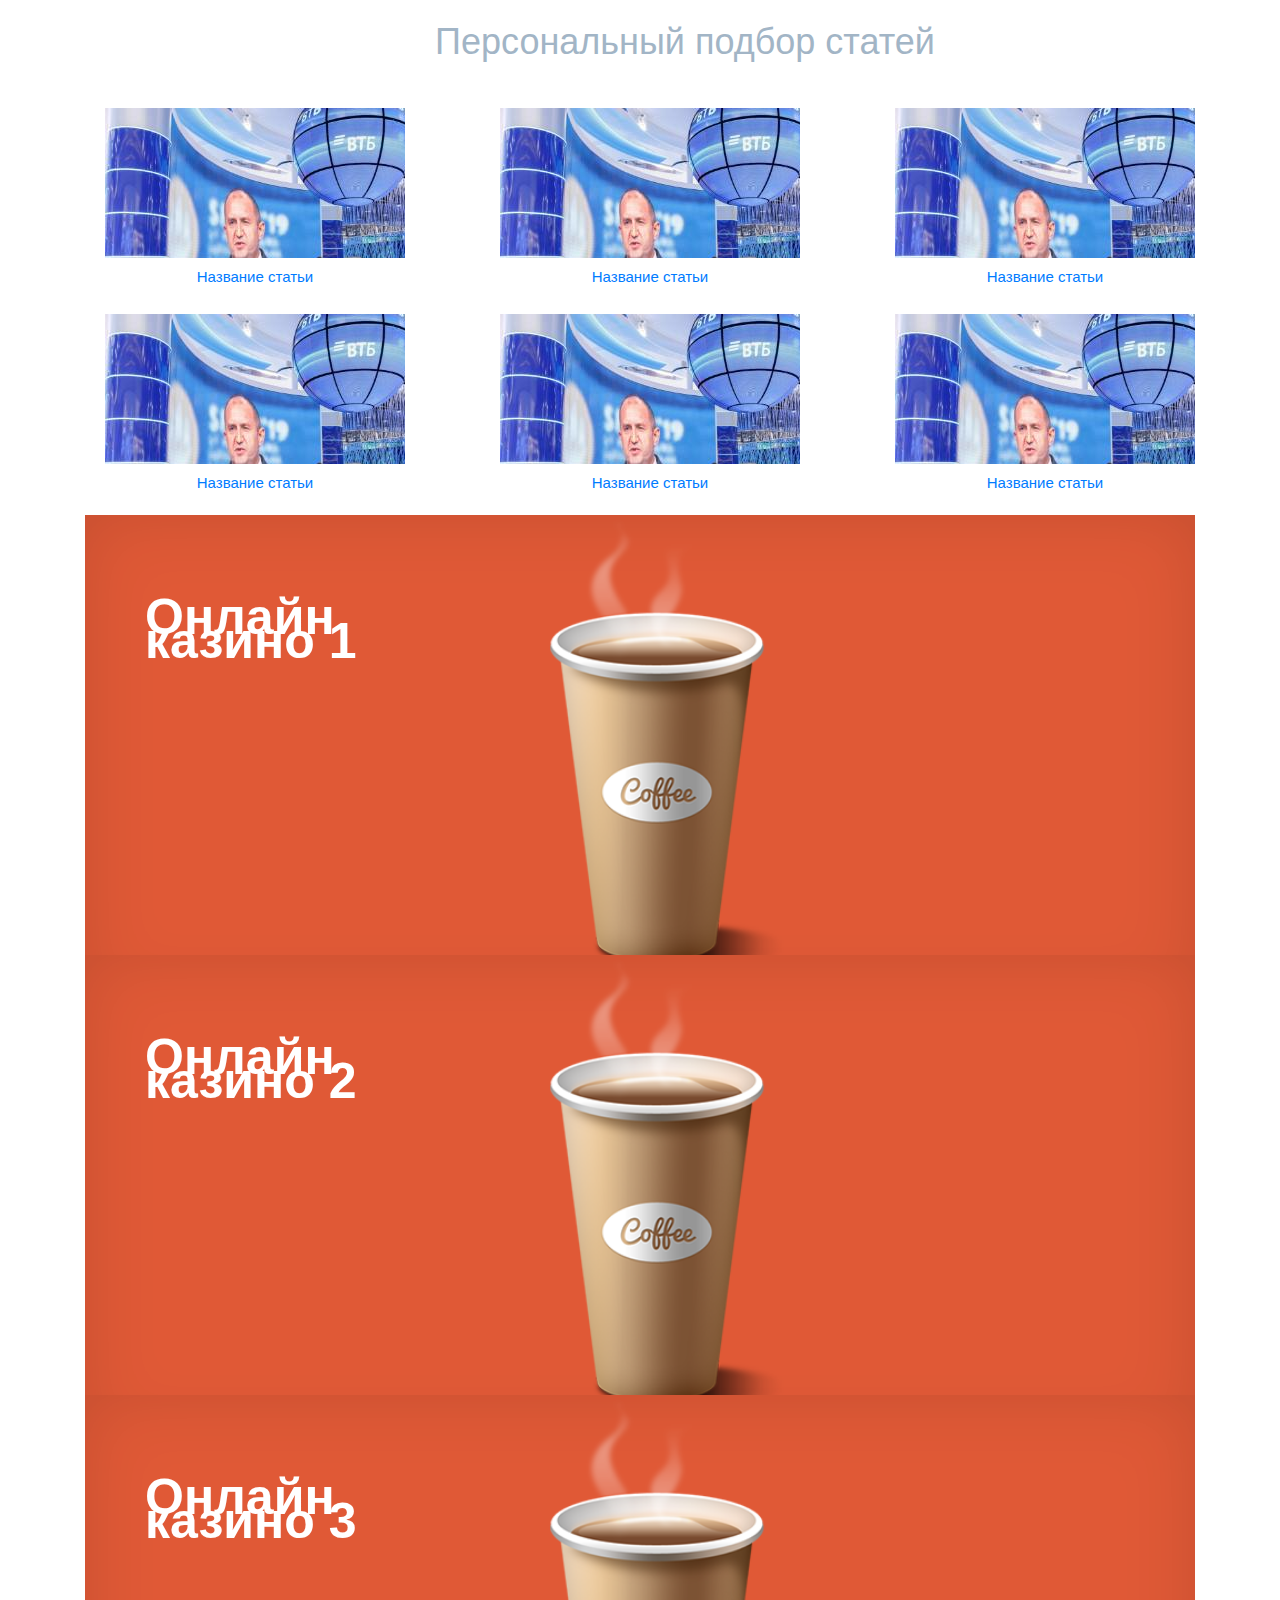
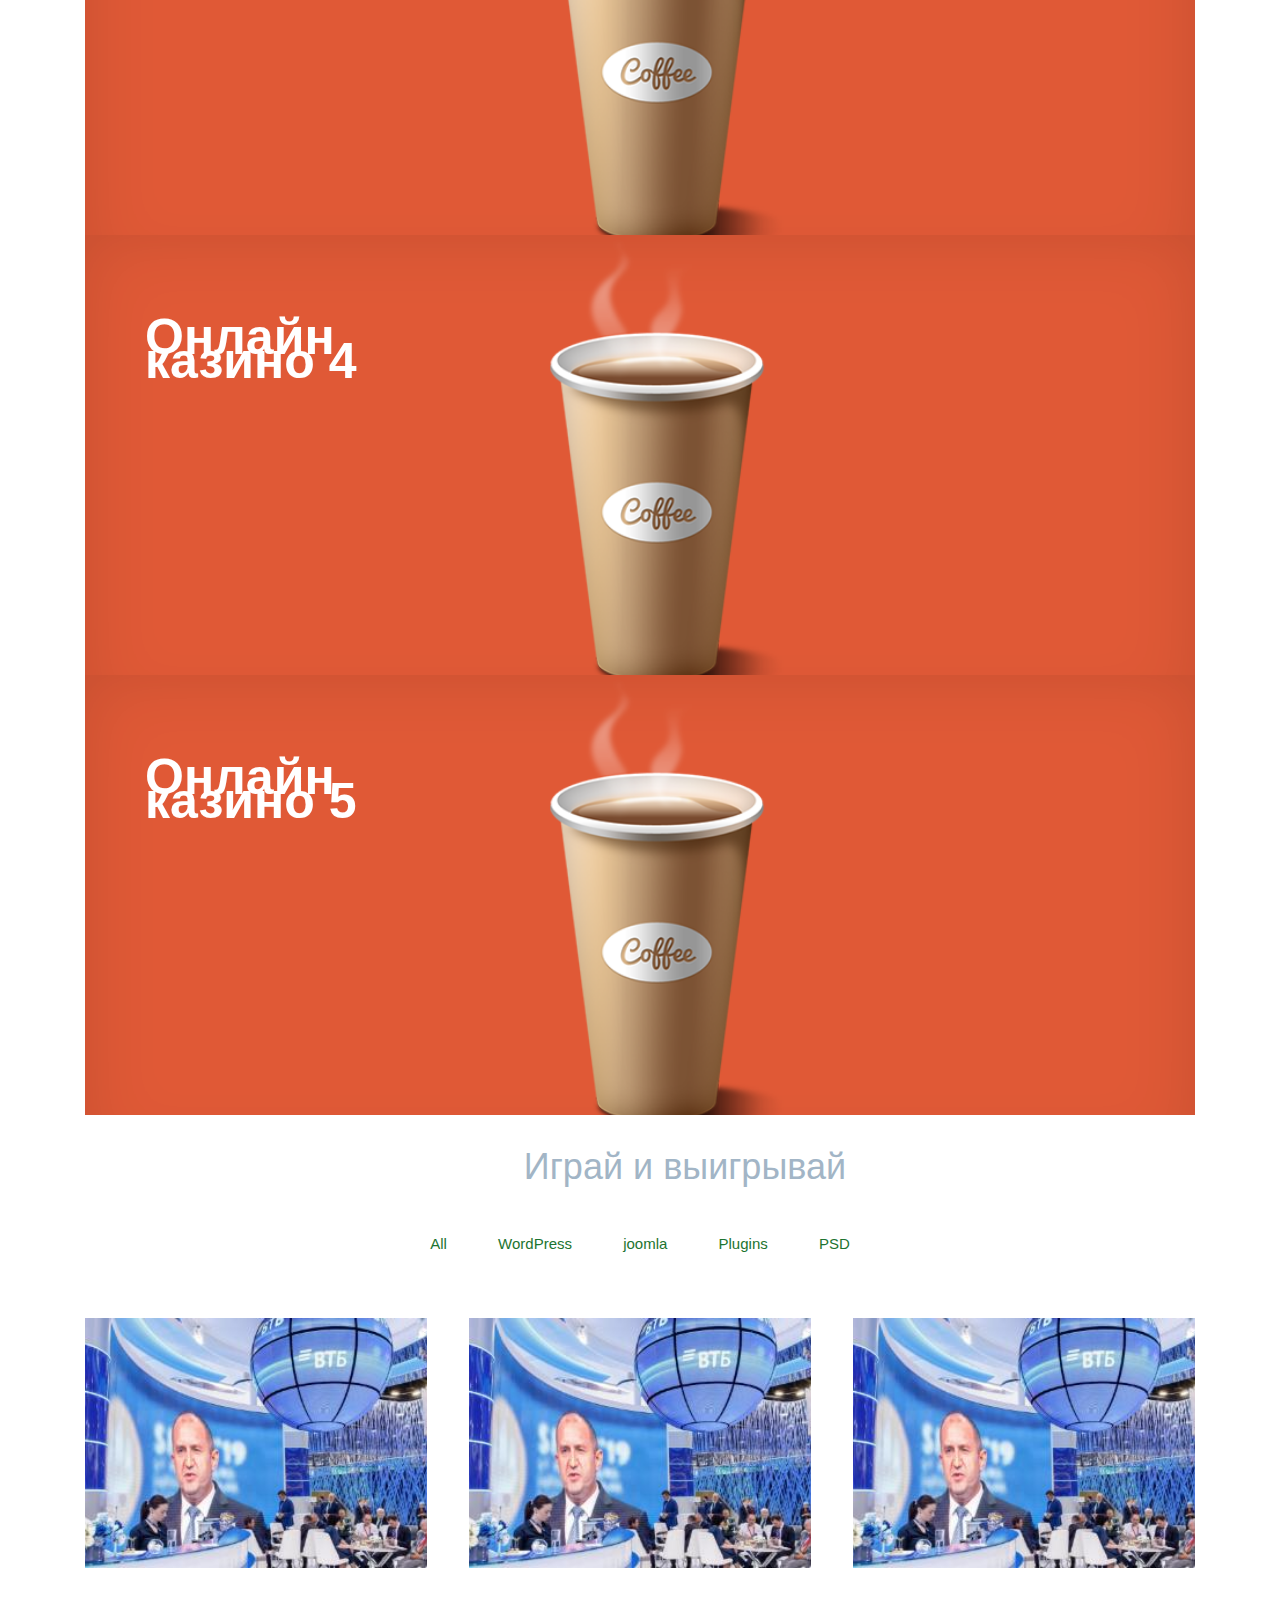
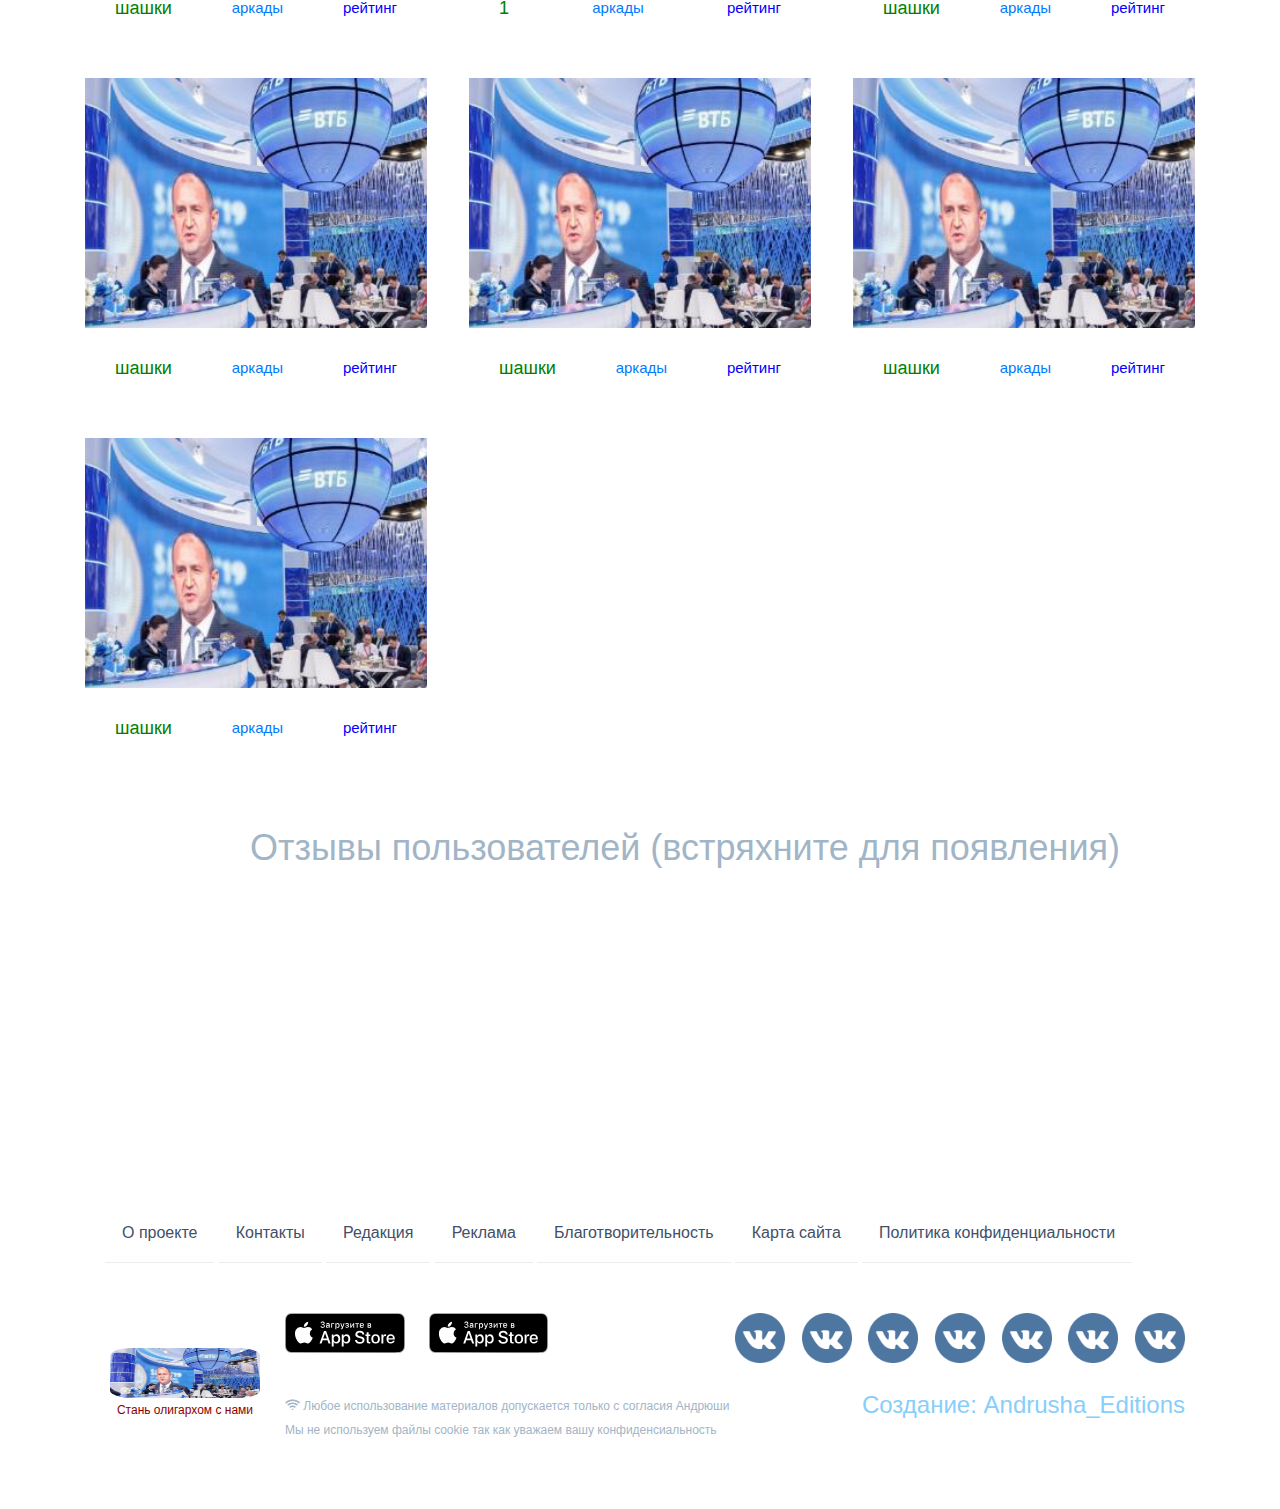
<file: index.html>
<!doctype html>
<html lang="en">
<head>
    <meta charset="utf-8">
    <meta name="viewport" content="width=device-width, initial-scale=1, shrink-to-fit=no">
    <link rel="stylesheet" href="css/bootsrap-css/bootstrap.css">
    <link rel="stylesheet" href="css/bootsrap-css/bootstrap-grid.css">
    <link rel="stylesheet" href="css/bootsrap-css/bootstrap-reboot.css">
    <link href="https://unpkg.com/aos@2.3.1/dist/aos.css" rel="stylesheet">
    <link rel="stylesheet" href="https://cdn.jsdelivr.net/npm/bootstrap@4.5.3/dist/css/bootstrap.min.css" integrity="sha384-TX8t27EcRE3e/ihU7zmQxVncDAy5uIKz4rEkgIXeMed4M0jlfIDPvg6uqKI2xXr2" crossorigin="anonymous">
    <link rel="stylesheet" href="css/slick.css">
    <link rel="stylesheet" href="css/slick-theme.css">
    <link rel="stylesheet" href="css/style.css">
    <title>Andrusha</title>
</head>
<body>
<script src="https://unpkg.com/aos@2.3.1/dist/aos.js"></script>
<script src="https://code.jquery.com/jquery-3.5.1.slim.min.js" integrity="sha384-DfXdz2htPH0lsSSs5nCTpuj/zy4C+OGpamoFVy38MVBnE+IbbVYUew+OrCXaRkfj" crossorigin="anonymous"></script>
<script src="https://cdn.jsdelivr.net/npm/bootstrap@4.5.3/dist/js/bootstrap.bundle.min.js" integrity="sha384-ho+j7jyWK8fNQe+A12Hb8AhRq26LrZ/JpcUGGOn+Y7RsweNrtN/tE3MoK7ZeZDyx" crossorigin="anonymous"></script>
<script src="https://code.jquery.com/jquery-3.5.1.slim.min.js" integrity="sha384-DfXdz2htPH0lsSSs5nCTpuj/zy4C+OGpamoFVy38MVBnE+IbbVYUew+OrCXaRkfj" crossorigin="anonymous"></script>
<script src="https://cdn.jsdelivr.net/npm/bootstrap@4.5.3/dist/js/bootstrap.bundle.min.js" integrity="sha384-ho+j7jyWK8fNQe+A12Hb8AhRq26LrZ/JpcUGGOn+Y7RsweNrtN/tE3MoK7ZeZDyx" crossorigin="anonymous"></script>
<script src="js/main/slick.min.js"></script>
<script src="js/main/GamesScript.js"></script>
<script src="js/main/mixitup.min.js"></script>
<script src="js/main/script.js"></script>
<script src="js/main/review.js"></script>



<section>
    <div class="container">
        <h3 class="title-main-middle">Персональный подбор статей</h3>
    </div>
</section>

<!--вёрстка блока статей-->

<section>
    <div class="container">

        <div class="list_article">
            <div class="article">
                <div class="image-article">
                    <a href="html/article.html"><img src="img/main/article1.jpg" alt=""></a>
                </div>
                <div class="title-article">
                    <a href="html/article.html">Название статьи</a>
                </div>
            </div>

            <div class="article">
                <div class="image-article">
                    <a href="html/article.html"><img src="img/main/article1.jpg" alt=""></a>
                </div>
                <div class="title-article">
                    <a href="html/article.html">Название статьи</a>
                </div>
            </div>

            <div class="article">
                <div class="image-article">
                    <a href="html/article.html"><img src="img/main/article1.jpg" alt=""></a>
                </div>
                <div class="title-article">
                    <a href="html/article.html">Название статьи</a>
                </div>
            </div>
        </div>
        <div class="list_article">
            <div class="article">
                <div class="image-article">
                    <a href="html/article.html"><img src="img/main/article1.jpg" alt=""></a>
                </div>
                <div class="title-article">
                    <a href="html/article.html">Название статьи</a>
                </div>
            </div>

            <div class="article">
                <div class="image-article">
                    <a href="html/article.html"><img src="img/main/article1.jpg" alt=""></a>
                </div>
                <div class="title-article">
                    <a href="html/article.html">Название статьи</a>
                </div>
            </div>

            <div class="article">
                <div class="image-article">
                    <a href="html/article.html"><img src="img/main/article1.jpg" alt=""></a>
                </div>
                <div class="title-article">
                    <a href="html/article.html">Название статьи</a>
                </div>
            </div>
        </div>
    </div>
</section>

<!--вёрстка блока онлайн казино-->
<section class="slider">
    <div class="container">
        <div class="slider__inner">

            <div class="slider__item">

                <div class="slider__item-title">
                    Онлайн казино 1
                </div>

            </div>

            <div class="slider__item">

                <div class="slider__item-title">
                    Онлайн казино 2
                </div>

            </div>

            <div class="slider__item">

                <div class="slider__item-title">
                    Онлайн казино 3
                </div>

            </div>

            <div class="slider__item">

                <div class="slider__item-title">
                    Онлайн казино 4
                </div>

            </div>

            <div class="slider__item">

                <div class="slider__item-title">
                    Онлайн казино 5
                </div>

            </div>

        </div>
    </div>
</section>

<!--вёрстка блока с играми-->
<section class="games">
    <div class="container">
        <h3 class="title-main-middle">Играй и выигрывай</h3>

        <div class="products_inner">
            <div class="products__inner-btn">
                <button type="button" data-filter="all">All</button>
                <button type="button" data-filter=".category-wordpress">WordPress</button>
                <button type="button" data-filter=".category-joomla">joomla</button>
                <button type="button" data-filter=".category-plugins">Plugins</button>
                <button type="button" data-filter=".category-psd">PSD</button>
            </div>
            <div class="products__inner-box">
                <div class="product__item mix category-wordpress" data-order="1">
                    <a class="product__item-img" href="#" style="background-image: url(img/main/article1.jpg)"></a>
                    <div class="product__item-content">
                        <a class="product__item-title">
                            шашки
                        </a>
                        <a class="product_item-category">
                            аркады
                        </a>

                        <div class="product__item-star">
                            рейтинг
                        </div>
                    </div>
                </div>


                <div class="product__item mix category-psd" data-order="2">
                    <a class="product__item-img" href="#" style="background-image: url(img/main/article1.jpg)"></a>
                    <div class="product__item-content">
                        <a class="product__item-title">
                            1
                        </a>
                        <a class="product_item-category">
                            аркады
                        </a>

                        <div class="product__item-star">
                            рейтинг
                        </div>
                    </div>
                </div>


                <div class="product__item mix category-plugins" data-order="3">
                    <a class="product__item-img" href="#" style="background-image: url(img/main/article1.jpg)"></a>
                    <div class="product__item-content">
                        <a class="product__item-title">
                            шашки
                        </a>
                        <a class="product_item-category">
                            аркады
                        </a>

                        <div class="product__item-star">
                            рейтинг
                        </div>
                    </div>
                </div>


                <div class="product__item mix category-joomla" data-order="4">
                    <a class="product__item-img" href="#" style="background-image: url(img/main/article1.jpg)"></a>
                    <div class="product__item-content">
                        <a class="product__item-title">
                            шашки
                        </a>
                        <a class="product_item-category">
                            аркады
                        </a>

                        <div class="product__item-star">
                            рейтинг
                        </div>
                    </div>
                </div>


                <div class="product__item mix category-plugins" data-order="5">
                    <a class="product__item-img" href="#" style="background-image: url(img/main/article1.jpg)"></a>
                    <div class="product__item-content">
                        <a class="product__item-title">
                            шашки
                        </a>
                        <a class="product_item-category">
                            аркады
                        </a>

                        <div class="product__item-star">
                            рейтинг
                        </div>
                    </div>
                </div>

                <div class="product__item mix category-plugins" data-order="6">
                    <a class="product__item-img" href="#" style="background-image: url(img/main/article1.jpg)"></a>
                    <div class="product__item-content">
                        <a class="product__item-title">
                            шашки
                        </a>
                        <a class="product_item-category">
                            аркады
                        </a>

                        <div class="product__item-star">
                            рейтинг
                        </div>
                    </div>
                </div>


                <div class="product__item mix category-plugins" data-order="8">
                    <a class="product__item-img" href="#" style="background-image: url(img/main/article1.jpg)"></a>
                    <div class="product__item-content">
                        <a class="product__item-title">
                            шашки
                        </a>
                        <a class="product_item-category">
                            аркады
                        </a>

                        <div class="product__item-star">
                            рейтинг
                        </div>
                    </div>
                </div>

            </div>

        </div>


    </div>
</section>



<!--ВЁРСТКА ОТЗЫВОВ-->
<section>
    <div class="container">
        <h3>
            <h3 class="title-main-middle">Отзывы пользователей (встряхните для появления)</h3>
        </h3>

        <div class="list_reviews">
            <div class="reviews" data-aos="fade-up" data-aos-anchor-placement="top-bottom">

                <div class="title-reviews">
                    <a href="404.html">Отзыв 1</a>
                </div>
                <div class="content-reviews">
                    Сыграл в казино и стал олигархом. Лучшее казино в мире. выиграл миллиард. Выплата на следующий день всё честно.
                </div>
            </div>

            <div class="reviews" data-aos="fade-up" data-aos-anchor-placement="top-bottom">
                <div class="title-reviews">
                    <a href="404.html">Отзыв 2</a>
                </div>
                <div class="content-reviews">
                    Сыграл в казино и стал олигархом. Лучшее казино в мире. выиграл миллиард. Выплата на следующий день всё честно.
                </div>
            </div>

            <div class="reviews" data-aos="fade-up" data-aos-anchor-placement="top-bottom">
                <div class="title-reviews">
                    <a href="404.html">Отзыв 3</a>
                </div>
                <div class="content-reviews">
                    Сыграл в казино и стал олигархом. Лучшее казино в мире. выиграл миллиард. Выплата на следующий день всё честно.
                </div>
            </div>
        </div>

        <div class="list_reviews" data-aos="fade-up" data-aos-anchor-placement="top-bottom">
            <div class="reviews">
                <div class="title-reviews">
                    <a href="404.html">Отзыв 4</a>
                </div>
                <div class="content-reviews">
                    Сыграл в казино и стал олигархом. Лучшее казино в мире. выиграл миллиард. Выплата на следующий день всё честно.
                </div>
            </div>

            <div class="reviews" data-aos="fade-up" data-aos-anchor-placement="top-bottom">
                <div class="title-reviews">
                    <a href="404.html">Отзыв 5</a>
                </div>
                <div class="content-reviews">
                    Сыграл в казино и стал олигархом. Лучшее казино в мире. выиграл миллиард. Выплата на следующий день всё честно.
                </div>
            </div>

            <div class="reviews" data-aos="fade-up" data-aos-anchor-placement="top-bottom">
                <div class="title-reviews">
                    <a href="404.html">Отзыв 6</a>
                </div>
                <div class="content-reviews">
                    Сыграл в казино и стал олигархом. Лучшее казино в мире. выиграл миллиард. Выплата на следующий день всё честно.
                </div>
            </div>
        </div>

    </div>
</section>


<!--ВЁРСТКА ФУТЕРА-->
<section>
    <div class="container">

        <div class="footer_menu">
            <ul>
                <li><a href="404.html">О проекте</a></li>
                <li><a href="404.html">Контакты</a></li>
                <li><a href="404.html">Редакция</a></li>
                <li><a href="404.html">Реклама</a></li>
                <li><a href="404.html">Благотворительность</a></li>
                <li><a href="404.html">Карта сайта</a></li>
                <li><a href="404.html">Политика конфиденциальности</a></li>
            </ul>
        </div>

        <div class="under_footer_full">

            <div class="footer_logo_full">
                <div class="footer_logo">
                    <div class="footer_logo_prototip">
                        <img src="img/main/article1.jpg" alt="">
                    </div>

                    <div class="footer_logo_text">
                        Стань олигархом с нами
                    </div>
                </div>
            </div>

            <div class="under_footer_Full">
                <div class="under_footer1">
                    <div class="footer-bottom">
                        <div class="img_download_GooglePlay">
                            <img src="img/main/AppStore2.svg" alt="">
                        </div>
                        <div class="img_download_AppStore">
                            <div class="img_download_AppStore">
                                <img src="img/main/AppStore.svg" alt="">
                            </div>
                        </div>
                    </div>
                    <div class="footer_icon_social_network">
                        <div class="icon_sn">
                            <img src="img/main/vk.png" alt="">
                        </div>
                        <div class="icon_sn">
                            <img src="img/main/vk.png" alt="">
                        </div>
                        <div class="icon_sn">
                            <img src="img/main/vk.png" alt="">
                        </div>
                        <div class="icon_sn">
                            <img src="img/main/vk.png" alt="">
                        </div>
                        <div class="icon_sn">
                            <img src="img/main/vk.png" alt="">
                        </div>
                        <div class="icon_sn">
                            <img src="img/main/vk.png" alt="">
                        </div>
                        <div class="icon_sn">
                            <img src="img/main/vk.png" alt="">
                        </div>
                    </div>
                </div>

                <div class="under_footer2">
                    <div class="footer-license">
                        Любое использование материалов допускается только с согласия Андрюши
                        <br>
                        Мы не используем файлы cookie так как уважаем вашу конфиденсиальность
                    </div>

                    <div class="footer_creature">
                        Создание: Andrusha_Editions
                    </div>
                </div>
            </div>
        </div>
    </div>
</section>



</body>
</html>
</file>
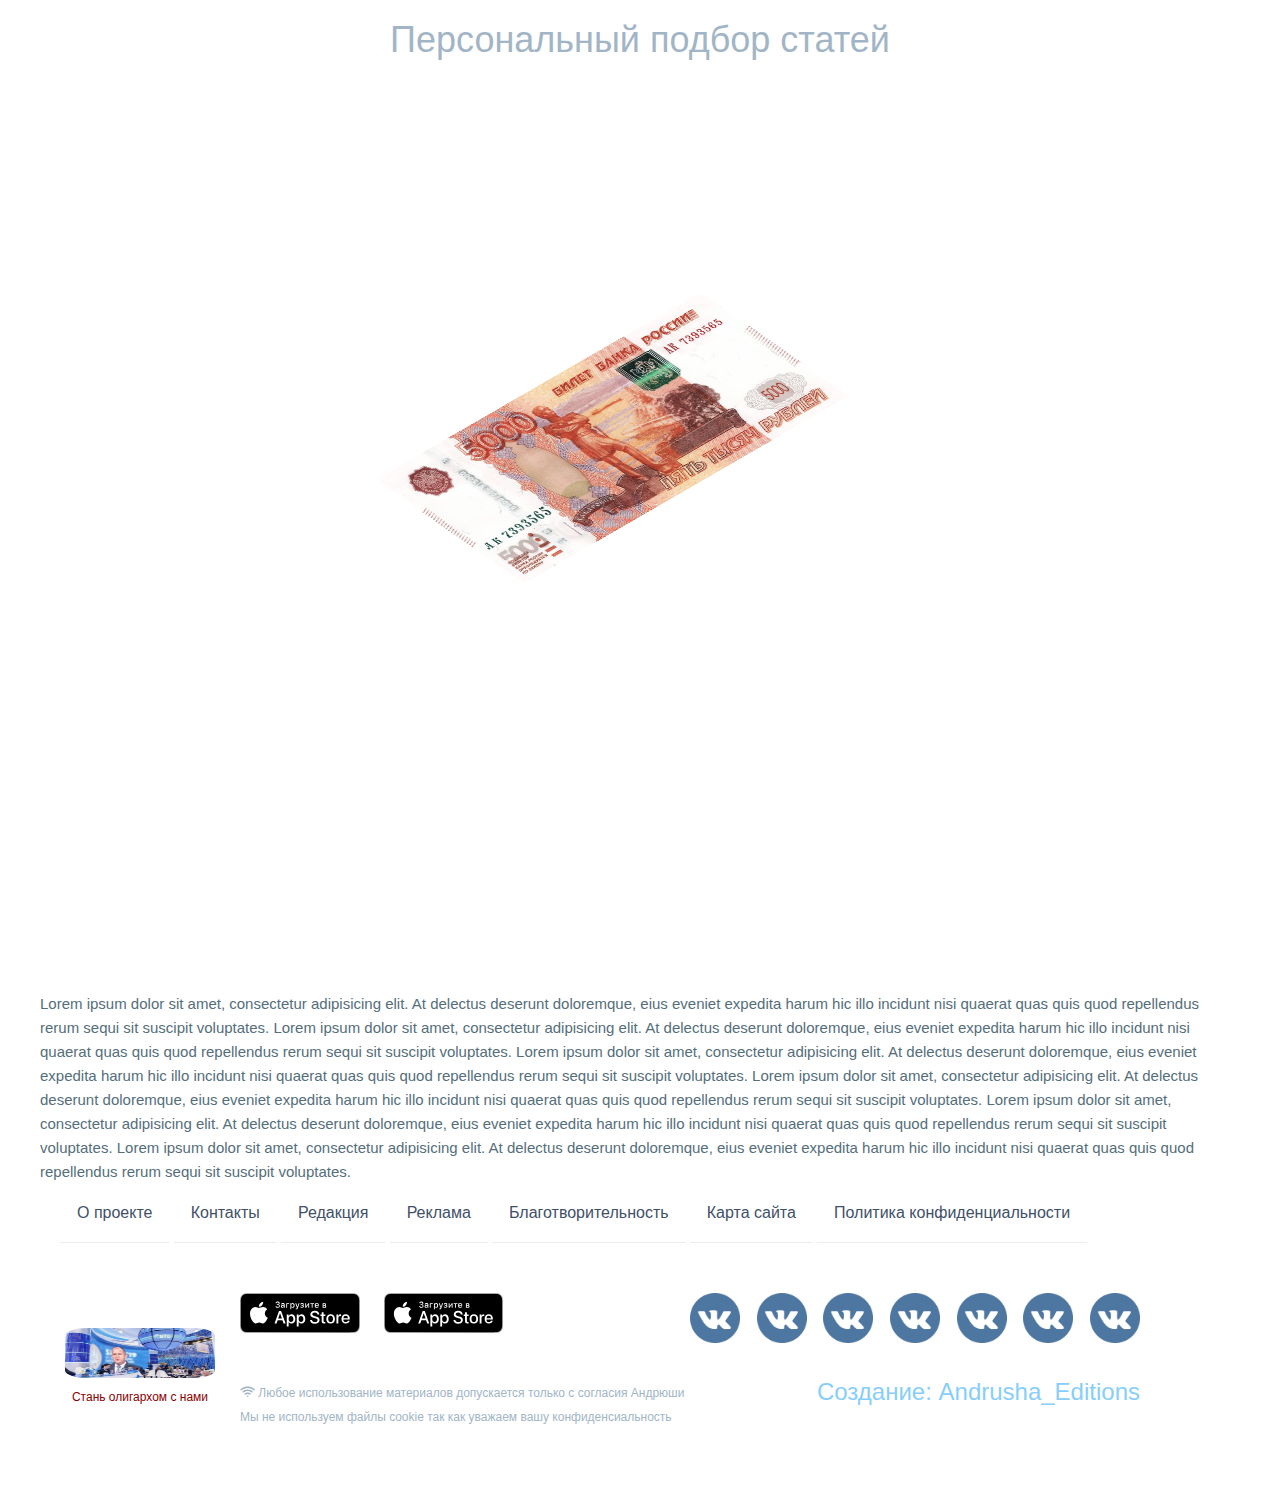
<file: html/article.html>
<!doctype html>
<html lang="en">
<head>
    <meta charset="UTF-8">
    <meta name="viewport"
          content="width=device-width, user-scalable=no, initial-scale=1.0, maximum-scale=1.0, minimum-scale=1.0">
    <meta http-equiv="X-UA-Compatible" content="ie=edge">
    <link rel="stylesheet" href="../css/style.css">
    <title>Article</title>
</head>
<body>
<section>
    <div class="container">
        <h3 class="title-main-middle">Персональный подбор статей</h3>
</section>
<section>
    <div class="container">
        <div class="Article__PackOfMoney-inner">
            <div class="Article__PackOfMoney">
                <img src="../img/article/5000-RUB.jpg" alt="">
                <img src="../img/article/5000-RUB.jpg" alt="">
                <img src="../img/article/5000-RUB.jpg" alt="">
                <img src="../img/article/5000-RUB.jpg" alt="">
                <img src="../img/article/5000-RUB.jpg" alt="">
                <img src="../img/article/5000-RUB.jpg" alt="">
                <img src="../img/article/5000-RUB.jpg" alt="">
                <img src="../img/article/5000-RUB.jpg" alt="">
                <img src="../img/article/5000-RUB.jpg" alt="">
            </div>
        </div>
    </div>
</section>
<section>
    <div class="container">
            <div class="article__content">
                <div class="article__content-text">
                    Lorem ipsum dolor sit amet, consectetur adipisicing elit. At delectus deserunt doloremque, eius
                    eveniet expedita harum hic illo incidunt nisi quaerat quas quis quod repellendus rerum sequi sit
                    suscipit voluptates. Lorem ipsum dolor sit amet, consectetur adipisicing elit. At delectus deserunt doloremque, eius
                    eveniet expedita harum hic illo incidunt nisi quaerat quas quis quod repellendus rerum sequi sit
                    suscipit voluptates. Lorem ipsum dolor sit amet, consectetur adipisicing elit. At delectus deserunt doloremque, eius
                    eveniet expedita harum hic illo incidunt nisi quaerat quas quis quod repellendus rerum sequi sit
                    suscipit voluptates. Lorem ipsum dolor sit amet, consectetur adipisicing elit. At delectus deserunt doloremque, eius
                    eveniet expedita harum hic illo incidunt nisi quaerat quas quis quod repellendus rerum sequi sit
                    suscipit voluptates. Lorem ipsum dolor sit amet, consectetur adipisicing elit. At delectus deserunt doloremque, eius
                    eveniet expedita harum hic illo incidunt nisi quaerat quas quis quod repellendus rerum sequi sit
                    suscipit voluptates. Lorem ipsum dolor sit amet, consectetur adipisicing elit. At delectus deserunt doloremque, eius
                    eveniet expedita harum hic illo incidunt nisi quaerat quas quis quod repellendus rerum sequi sit
                    suscipit voluptates.
                </div>
            </div>
    </div>
</section>
<section>

</section>


<!--ВЁРСТКА ФУТЕРА-->
<section>
    <div class="container">

        <div class="footer_menu">
            <ul>
                <li><a href="404.html">О проекте</a></li>
                <li><a href="404.html">Контакты</a></li>
                <li><a href="404.html">Редакция</a></li>
                <li><a href="404.html">Реклама</a></li>
                <li><a href="404.html">Благотворительность</a></li>
                <li><a href="404.html">Карта сайта</a></li>
                <li><a href="404.html">Политика конфиденциальности</a></li>
            </ul>
        </div>

        <div class="under_footer_full">

            <div class="footer_logo_full">
                <div class="footer_logo">
                    <div class="footer_logo_prototip">
                        <img src="../img/main/article1.jpg" alt="">
                    </div>

                    <div class="footer_logo_text">
                        Стань олигархом с нами
                    </div>
                </div>
            </div>

            <div class="under_footer_Full">
                <div class="under_footer1">
                    <div class="footer-bottom">
                        <div class="img_download_GooglePlay">
                            <img src="../img/main/AppStore2.svg" alt="">
                        </div>
                        <div class="img_download_AppStore">
                            <div class="img_download_AppStore">
                                <img src="../img/main/AppStore.svg" alt="">
                            </div>
                        </div>
                    </div>
                    <div class="footer_icon_social_network">
                        <div class="icon_sn">
                            <img src="../img/main/vk.png" alt="">
                        </div>
                        <div class="icon_sn">
                            <img src="../img/main/vk.png" alt="">
                        </div>
                        <div class="icon_sn">
                            <img src="../img/main/vk.png" alt="">
                        </div>
                        <div class="icon_sn">
                            <img src="../img/main/vk.png" alt="">
                        </div>
                        <div class="icon_sn">
                            <img src="../img/main/vk.png" alt="">
                        </div>
                        <div class="icon_sn">
                            <img src="../img/main/vk.png" alt="">
                        </div>
                        <div class="icon_sn">
                            <img src="../img/main/vk.png" alt="">
                        </div>
                    </div>
                </div>

                <div class="under_footer2">
                    <div class="footer-license">
                        Любое использование материалов допускается только с согласия Андрюши
                        <br>
                        Мы не используем файлы cookie так как уважаем вашу конфиденсиальность
                    </div>

                    <div class="footer_creature">
                        Создание: Andrusha_Editions
                    </div>
                </div>
            </div>
        </div>
    </div>
</section>


</body>
</html>
</file>
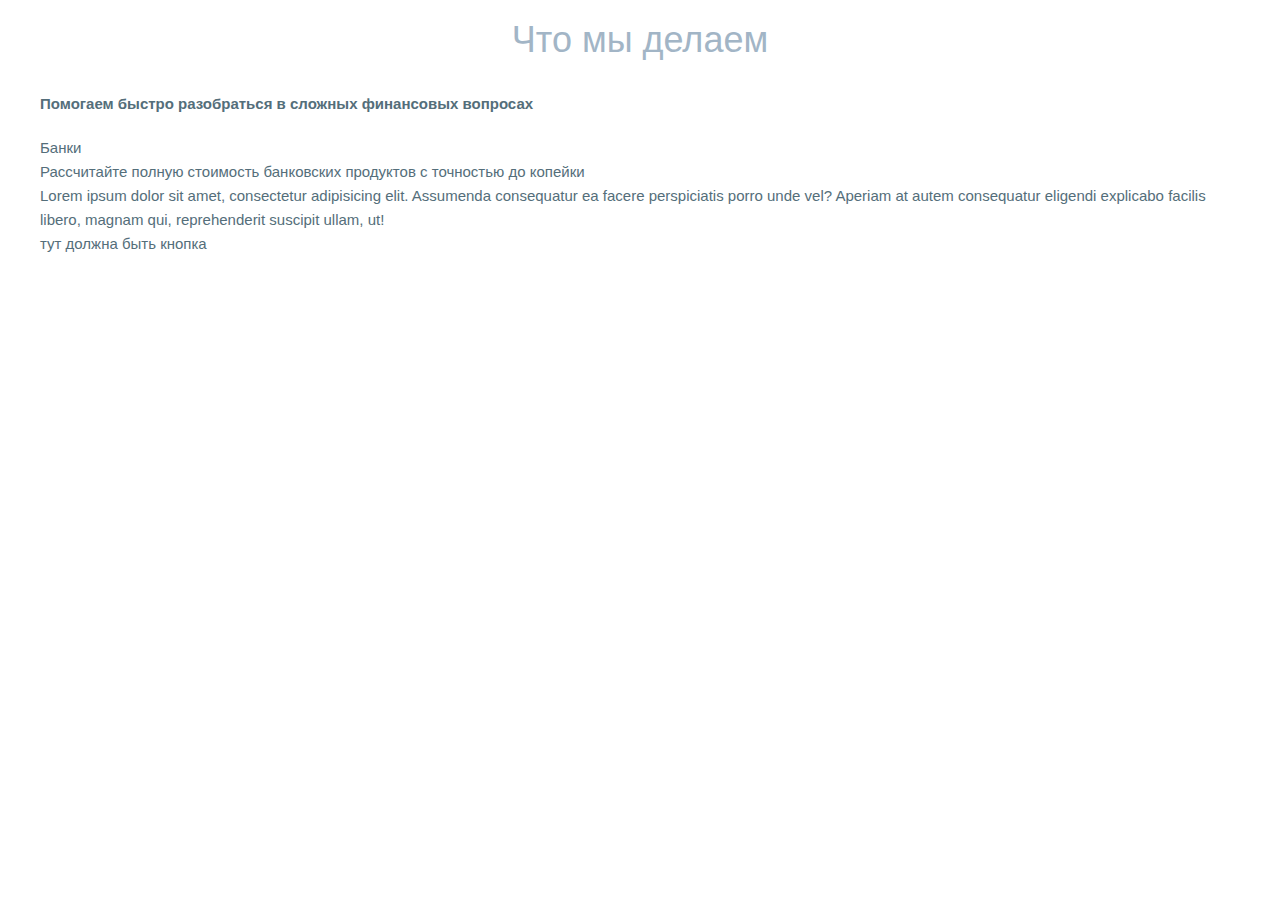
<file: html/Contacts.html>
<!doctype html>
<html lang="en">
<head>
    <meta charset="UTF-8">
    <meta name="viewport"
          content="width=device-width, user-scalable=no, initial-scale=1.0, maximum-scale=1.0, minimum-scale=1.0">
    <meta http-equiv="X-UA-Compatible" content="ie=edge">

    <title>Контакты</title>
    <link rel="stylesheet" href="../css/style.css"> <!--тк стили лежат не в в той диреектории относительно этого html-->
</head>
<body>
<section>
    <div class="container">
        <h3 class="title-main-middle">Что мы делаем</h3>
        <h4 class="title-main-text">Помогаем быстро разобраться в сложных финансовых вопросах</h4>
        <div class="GiveMoney">
            <div class="GiveMoney logo">

            </div>
            <div class="GiveMoneyTitle">
                <div class="Title_Small">
                    Банки
                </div>
                <div class="UnderText">
                    Рассчитайте полную стоимость банковских продуктов с точностью до копейки
                </div>
            </div>
            <div class="GiveMoneyText">
                <div class="MainText">
                    Lorem ipsum dolor sit amet, consectetur adipisicing elit. Assumenda consequatur ea facere perspiciatis porro unde vel? Aperiam at autem consequatur eligendi explicabo facilis libero, magnam qui, reprehenderit suscipit ullam, ut!
                </div>
                <div class="BigButton">
                    тут должна быть кнопка

                </div>
            </div>


        </div>
    </div>


</section>
</body>
</html>
</file>
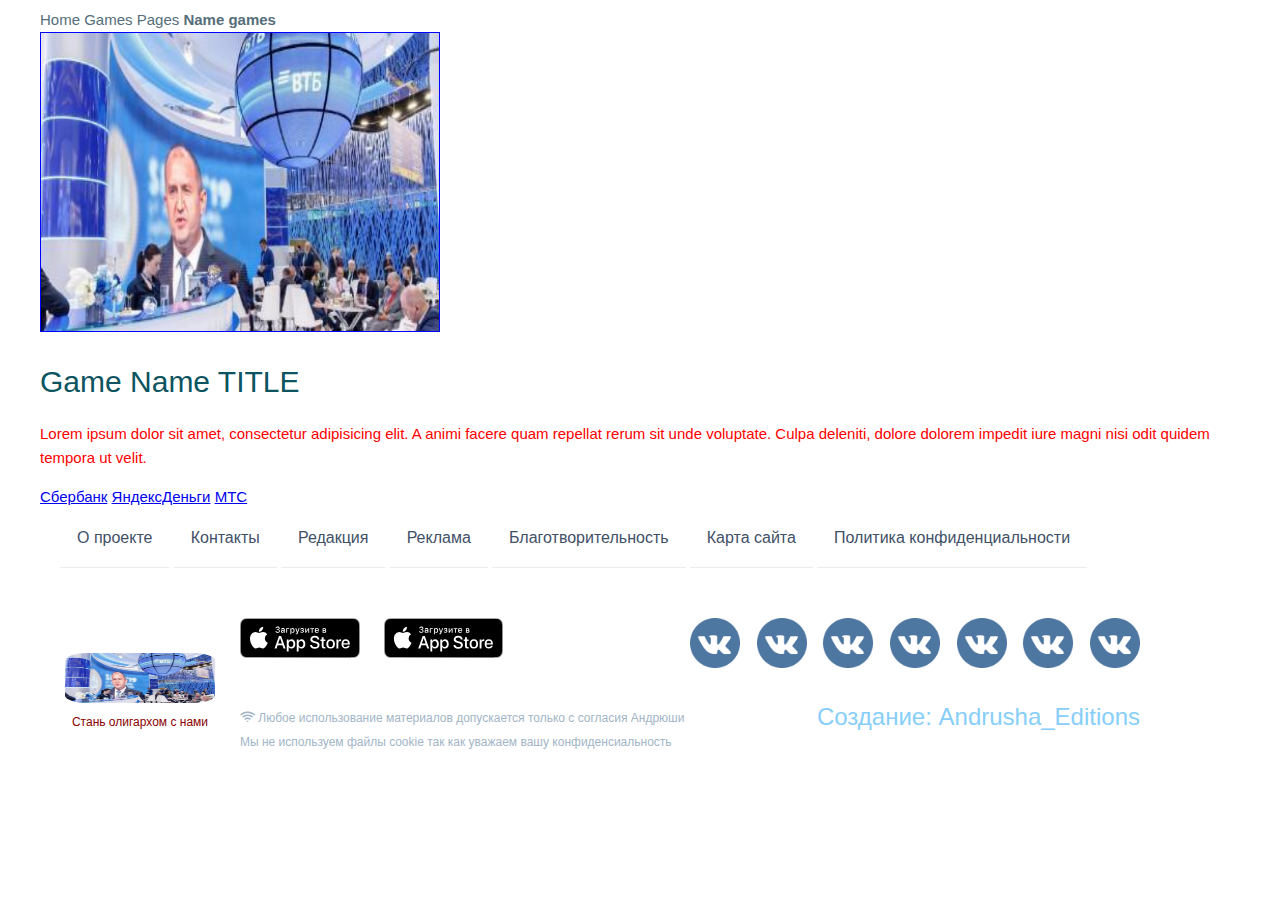
<file: html/GameOne.html>
<!doctype html>
<html lang="en">
<head>
    <meta charset="UTF-8">
    <meta name="viewport"
          content="width=device-width, user-scalable=no, initial-scale=1.0, maximum-scale=1.0, minimum-scale=1.0">
    <meta http-equiv="X-UA-Compatible" content="ie=edge">
    <link rel="stylesheet" href="../css/style.css">
    <title>Article</title>
</head>
<body>
<section>
    <div class="container">
        <div class="breadcrumbs">
            <div class="breadcrumbs__inner">
                <div class="breadcrumbs__list">
                    <li><a href="#">Home</a></li>
                    <li><a href="#">Games Pages</a></li>
                    <li><span>Name games</span></li>
                </div>
            </div>
        </div>

        <div class="product-one__inner">
            <div class="product-one">
                    <div class="product-one__img">
                        <img src="../img/GamesOne/article1.jpg" alt="">
                    </div>
                    <div class="product-one__title">
                        Game Name TITLE
                    </div>
                    <p class="product-one__text">
                        Lorem ipsum dolor sit amet, consectetur adipisicing elit. A animi facere quam repellat rerum sit unde voluptate. Culpa deleniti, dolore dolorem impedit iure magni nisi odit quidem tempora ut velit.
                    </p>
                    <div class="product-one__box">
                        <div class="product-one__link">
                            <a href="#">Сбербанк</a>
                            <a href="#">ЯндексДеньги</a>
                            <a href="#">МТС</a>
                        </div>
                    </div>
                    <div class="product-one__tabs">

                    </div>
                    <div class="product-one__more">
                        <div class="product-one__more-title">

                        </div>
                        <div class="product-one__more-icons">

                        </div>
                    </div>
            </div>
        </div>
    </div>
</section>


<!--ВЁРСТКА ФУТЕРА-->
<section>
    <div class="container">

        <div class="footer_menu">
            <ul>
                <li><a href="404.html">О проекте</a></li>
                <li><a href="404.html">Контакты</a></li>
                <li><a href="404.html">Редакция</a></li>
                <li><a href="404.html">Реклама</a></li>
                <li><a href="404.html">Благотворительность</a></li>
                <li><a href="404.html">Карта сайта</a></li>
                <li><a href="404.html">Политика конфиденциальности</a></li>
            </ul>
        </div>

        <div class="under_footer_full">

            <div class="footer_logo_full">
                <div class="footer_logo">
                    <div class="footer_logo_prototip">
                        <img src="../img/main/article1.jpg" alt="">
                    </div>

                    <div class="footer_logo_text">
                        Стань олигархом с нами
                    </div>
                </div>
            </div>

            <div class="under_footer_Full">
                <div class="under_footer1">
                    <div class="footer-bottom">
                        <div class="img_download_GooglePlay">
                            <img src="../img/main/AppStore2.svg" alt="">
                        </div>
                        <div class="img_download_AppStore">
                            <div class="img_download_AppStore">
                                <img src="../img/main/AppStore.svg" alt="">
                            </div>
                        </div>
                    </div>
                    <div class="footer_icon_social_network">
                        <div class="icon_sn">
                            <img src="../img/main/vk.png" alt="">
                        </div>
                        <div class="icon_sn">
                            <img src="../img/main/vk.png" alt="">
                        </div>
                        <div class="icon_sn">
                            <img src="../img/main/vk.png" alt="">
                        </div>
                        <div class="icon_sn">
                            <img src="../img/main/vk.png" alt="">
                        </div>
                        <div class="icon_sn">
                            <img src="../img/main/vk.png" alt="">
                        </div>
                        <div class="icon_sn">
                            <img src="../img/main/vk.png" alt="">
                        </div>
                        <div class="icon_sn">
                            <img src="../img/main/vk.png" alt="">
                        </div>
                    </div>
                </div>

                <div class="under_footer2">
                    <div class="footer-license">
                        Любое использование материалов допускается только с согласия Андрюши
                        <br>
                        Мы не используем файлы cookie так как уважаем вашу конфиденсиальность
                    </div>

                    <div class="footer_creature">
                        Создание: Andrusha_Editions
                    </div>
                </div>
            </div>
        </div>
    </div>
</section>


</body>
</html>
</file>
<file: css/style.css>
@charset "UTF-8";
html {
  box-sizing: border-box;
}

*,
*::before,
*::after {
  box-sizing: inherit;
}

a {
  display: inline-block;
}

ul,
li {
  margin: 0;
  padding: 0;
  list-style: none;
}

body {
  font-family: "Roboto Light", sans-serif;
  font-size: 15px;
  line-height: 24px;
  color: #546e7a;
}

.container {
  width: 1200px;
  margin: 0 auto;
  z-index: -8;
}

.title-main-middle {
  width: 1200px;
  font-size: 36px;
  font-weight: 300;
  word-break: break-word;
  color: #a2b5c6;
  margin: 0 auto;
  text-align: center;
  padding-top: 20px;
  padding-bottom: 20px;
}

@font-face {
  font-family: "icomoon";
  src: url("../fonts/icomoon.eot?xx996d");
  src: url("../fonts/icomoon.eot?xx996d#iefix") format("embedded-opentype"), url("../fonts/icomoon.ttf?xx996d") format("truetype"), url("../fonts/icomoon.woff?xx996d") format("woff"), url("../fonts/icomoon.svg?xx996d#icomoon") format("svg");
  font-weight: normal;
  font-style: normal;
  font-display: block;
}
[class^=icon-], [class*=" icon-"] {
  /* use !important to prevent issues with browser extensions that change fonts */
  font-family: "icomoon" !important;
  speak: never;
  font-style: normal;
  font-weight: normal;
  font-variant: normal;
  text-transform: none;
  line-height: 1;
  /* Better Font Rendering =========== */
  -webkit-font-smoothing: antialiased;
  -moz-osx-font-smoothing: grayscale;
}

.icon-connection:before {
  content: "";
}

.icon-stack:before {
  content: "";
}

.icon-folder:before {
  content: "";
}

.footer_menu {
  display: flex;
  justify-content: space-between;
  margin-left: 20px;
  margin-right: 20px;
  margin-bottom: 20px;
}

li {
  display: inline-block;
}

/* чтоб маркированный список был в линию */
.footer-bottom {
  display: flex;
  justify-content: space-between;
  max-width: 270px;
}

.under_footer {
  margin-bottom: 20px;
}
.under_footer .footer-bottom {
  width: 300px;
}

.footer_menu ul li a {
  text-decoration: none;
  -webkit-box-direction: normal;
  font-family: Graphik, Arial, sans-serif;
  color: #3f5067;
  box-sizing: border-box;
  outline: none;
  border-bottom: 1px solid #edecec;
  font-size: 16px;
  line-height: 24px;
  padding: 17px 17px 17px;
}

.container .footer_menu .img_download_GooglePlay img {
  height: 40px;
  width: 200px;
}
.container .under_footer_full {
  display: flex;
  justify-content: stretch;
}
.container .under_footer_full .footer_logo {
  width: 200px;
  display: inline-block;
  overflow: hidden;
  padding-bottom: 80px;
}
.container .under_footer_full .footer_logo img {
  margin-left: 25px;
  border-radius: 15%;
  display: inline-block;
  overflow: hidden;
}

.footer_logo_text {
  text-align: center;
  font-size: 12px;
  font-weight: 300;
  word-break: break-word;
  color: darkred;
}

.container .under_footer_full .footer_logo img {
  margin-top: 65px;
  width: 150px;
  height: 50px;
}

.footer_icon_social_network {
  width: 450px;
  display: flex;
  justify-content: space-between;
}
.footer_icon_social_network img {
  width: 50px;
  height: 50px;
}

.under_footer1 {
  margin-top: 30px;
  display: flex;
  justify-content: space-between;
  width: 900px;
}

.img_download_AppStore {
  margin-left: 12px;
}

.under_footer2 {
  margin-top: 30px;
  display: flex;
  justify-content: space-between;
}

.footer-license {
  font-size: 12px;
  font-weight: 300;
  color: #a2b5c6;
  text-align: left;
}
.footer-license::before {
  content: "";
  font-family: "icomoon";
}

.footer_creature {
  font-size: 24px;
  font-weight: 300px;
  color: lightskyblue;
  text-align: left;
}

.footer_icon_social_network .icon_sn:before, .footer_icon_social_network .icon_sn:after {
  content: "";
  position: absolute;
  left: 0;
  top: 0;
  width: 100%;
  height: 100%;
  background: blue;
  border-radius: 50%;
  filter: blur(20px);
  z-index: -1;
  opacity: 0;
  transition: 1.5s;
}
.footer_icon_social_network .icon_sn:hover {
  transform: scale(1);
}
.footer_icon_social_network .icon_sn:hover:before, .footer_icon_social_network .icon_sn:hover:after {
  opacity: 1;
}

.list_article {
  margin-top: 25px;
  margin-left: 20px;
  display: flex;
  justify-content: space-between;
}

.image-article {
  max-width: 300px;
  max-height: 150px;
  display: inline-block;
  overflow: hidden;
  /*что не попадает в блок - скрыто*/
  /* Убираем небольшой отступ снизу */
}
.image-article img {
  transition: 1s;
  display: block;
}

.article img:hover {
  transform: scale(1.2);
}

.list_reviews {
  margin-top: 20px;
  margin-left: 20px;
  margin-bottom: 20px;
  display: flex;
  justify-content: space-between;
}

.content-reviews {
  max-width: 300px;
  max-height: 150px;
  text-align: justify;
  display: inline-block;
  overflow: hidden;
}

/*что не попадает в блок - скрыто*/
.botton_news {
  display: flex;
  justify-content: center;
}

.title-article {
  text-align: center;
}
.title-article a {
  text-decoration: none;
}

.products__inner-btn {
  padding-top: 12px;
  text-align: center;
  margin-bottom: 50px;
}
.products__inner-btn button {
  padding: 12px 21px;
  border: none;
  background-color: #fff;
  color: #1c7430;
  cursor: pointer;
}
.products__inner-btn button + button {
  margin-left: 5px;
}
.products__inner-btn button.mixitup-control-active {
  background-color: red;
  color: white;
  outline: none;
}

.products__inner-box {
  display: flex;
  justify-content: space-between;
  flex-wrap: wrap;
}

.product__item {
  max-width: 342px;
  width: 100%;
  margin-bottom: 30px;
}
.product__item-img {
  min-height: 250px;
  background-repeat: no-repeat;
  display: block;
  background-position: center;
  background-size: cover;
  background-image: url(img/article1.jpg);
}
.product__item-content {
  display: flex;
  justify-content: space-between;
  padding: 10px 30px;
  align-items: center;
  max-height: 90px;
  color: blue;
}
.product__item-title {
  color: green;
  line-height: 60px;
  font-weight: 500;
  font-size: 18px;
  display: block;
}
.product__item-category {
  display: block;
}

.title-reviews {
  text-align: center;
  text-decoration: none;
}

.title-reviews a {
  text-decoration: none;
}

.slider {
  padding: 20px 0px 10px;
}

.slider__item {
  background-image: url(../img/main/BisLite_slider.png);
  min-height: 440px;
  background-position: top center;
  background-size: cover;
  background-repeat: no-repeat;
}

/* position, size, repeat нужны для мобильной версии */
.slider__item-title {
  font-size: 50px;
  color: #fff;
  width: 300px;
  margin-left: 60px;
  font-weight: 700;
  padding-top: 90px;
}

.slick-dots li {
  /* делаем кружочки */
  /* расстояние между кружочками */
  margin: 0 9px;
  /* 9, чтобы между двумя кружочками получилось 18 */
  width: auto;
  height: auto;
}
.slick-dots li button {
  /* делаем кружочки перехода, их адрес узнали через исперктор илементов */
  width: 14px;
  height: 14px;
  background-color: rgba(98, 98, 98, 0.5);
  border-radius: 50%;
}
.slick-dots li.slick-active button {
  background-color: white;
}
.slick-dots li button::before {
  display: none;
}

.items {
  background-color: #e8ebf1;
  padding: 60px 0px 50px;
  border-bottom: 1px solid #d9d9d9;
}

.items__inner {
  display: flex;
  justify-content: space-between;
}

.item {
  width: 225px;
  font-family: "arial", sans-serif;
}

.item__title {
  font-size: 15px;
  font-weight: 700;
  line-height: 20px;
  text-transform: uppercase;
  /*чтобы все были с большой буквы */
  padding: 10px 0 0 60px;
  margin-bottom: 30px;
  position: relative;
}

.item__icons {
  position: absolute;
  top: 0;
  left: 0;
}

.item__text {
  font-size: 13px;
  color: #363636;
  margin-bottom: 25px;
}

.item__link {
  padding-left: 15px;
  font-size: 13px;
  color: #2aacc8;
  position: relative;
}
.item__link::before {
  content: "";
  position: absolute;
  background-image: url(../icons/arrow.png);
  left: 0;
  top: 4px;
  width: 5px;
  /*для background-image укажем высоту и ширину нашей стрелки */
  height: 7px;
}

.works__title {
  padding: 25px 0px 15px 40px;
  position: relative;
  font-family: "arial", sans-serif;
  font-weight: 700;
  text-transform: uppercase;
}
.works__title::before {
  content: "";
  position: absolute;
  left: 0;
  top: 20px;
  background-image: url(../icons/cursor.png);
  width: 14px;
  /*обязательно нужно поставить размер для background-image */
  height: 24px;
}

.works__inner-item {
  width: 200px;
  height: 200px;
  /*overflow: hidden; */
  width: 150px;
  height: 150px;
  padding: 10px 10px;
}

.works__inner {
  padding: 20px 0px 40px;
  border-top: 1px solid #dfe1e5;
  /*добавить линию толщина тип и цвет */
  border-bottom: 1px solid #dfe1e5;
}

.slick-arrow {
  width: 20px;
  height: 20px;
  border-radius: 50%;
  background-color: #1eacc7;
  /*убрать стрелки, которые были в библиотеке */
}
.slick-arrow::before {
  display: none;
}
.slick-arrow:hover, .slick-arrow:focus {
  background-color: #1eacc7;
}

/*исправим фокус библиотеки */
.slick-prev {
  right: 30px;
  top: -27px;
  left: auto;
}

.slick-next {
  right: 0;
  top: -27px;
}

.works__inner-box {
  z-index: 2;
  display: inline-block;
}

/*                          чтобы внутренний элемент не вылазил за границы
 * * ширина элемента будет такая сколько там контента внутри а block значит что там буду работать блочные свойства */
.works__inner-link {
  background-color: black;
  height: 80px;
  display: flex;
  justify-content: center;
  align-items: center;
}

.Article__PackOfMoney-inner {
  margin: 0 auto;
  padding-left: 400px;
  width: 100%;
  height: 100vh;
  display: flex;
  align-items: center;
  justify-content: center;
}

.Article__PackOfMoney {
  position: relative;
  width: 750px;
  height: 1334px;
  margin-top: 150px;
  background-color: transparent;
  transform: scale(0.5) rotate(-30deg) skew(25deg);
}
.Article__PackOfMoney img {
  position: absolute;
  width: 100%;
  transition: 0.5s;
}

.Article__PackOfMoney:hover img:nth-child(9) {
  transform: translate(55px, -55px);
  opacity: 1;
}

.Article__PackOfMoney:hover img:nth-child(8) {
  transform: translate(50px, -50px);
  opacity: 0.9;
}

.Article__PackOfMoney:hover img:nth-child(7) {
  transform: translate(45px, -45px);
  opacity: 0.8;
}

.Article__PackOfMoney:hover img:nth-child(6) {
  transform: translate(40px, -40px);
  opacity: 0.7;
}

.Article__PackOfMoney:hover img:nth-child(5) {
  transform: translate(35px, -35px);
  opacity: 0.6;
}

.Article__PackOfMoney:hover img:nth-child(4) {
  transform: translate(30px, -30px);
  opacity: 0.5;
}

.Article__PackOfMoney:hover img:nth-child(3) {
  transform: translate(25px, -25px);
  opacity: 0.4;
}

.Article__PackOfMoney:hover img:nth-child(2) {
  transform: translate(15px, -15px);
  opacity: 0.3;
}

.Article__PackOfMoney:hover img:nth-child(1) {
  transform: translate(10px, -10px);
  opacity: 0.2;
}

.article__content {
  margin-top: 20px;
}

.product-one {
  align-items: center;
}
.product-one__text {
  color: #ff0000;
}
.product-one__content {
  margin-right: 31px;
  max-width: 870px;
}
.product-one__title {
  font-size: 30px;
  color: #0c5460;
  line-height: 40px;
  margin-top: 30px;
  margin-bottom: 20px;
}

.product-one__img {
  width: 400px;
  height: 300px;
  overflow: hidden;
}
.product-one__img img {
  background-repeat: no-repeat;
  background-size: cover;
  align-items: center;
  justify-content: center;
  border: 1px solid blue;
  background-position: center;
  width: 400px;
  height: 300px;
  transition: 1s;
}
.product-one__img img:hover {
  transform: scale(1.2);
}

.breadcrumbs__list li a {
  text-decoration: none;
  color: #546e7a;
}

.breadcrumbs__list li span {
  color: #546e7a;
  font-weight: bold;
}

/*# sourceMappingURL=style.css.map */
</file>
